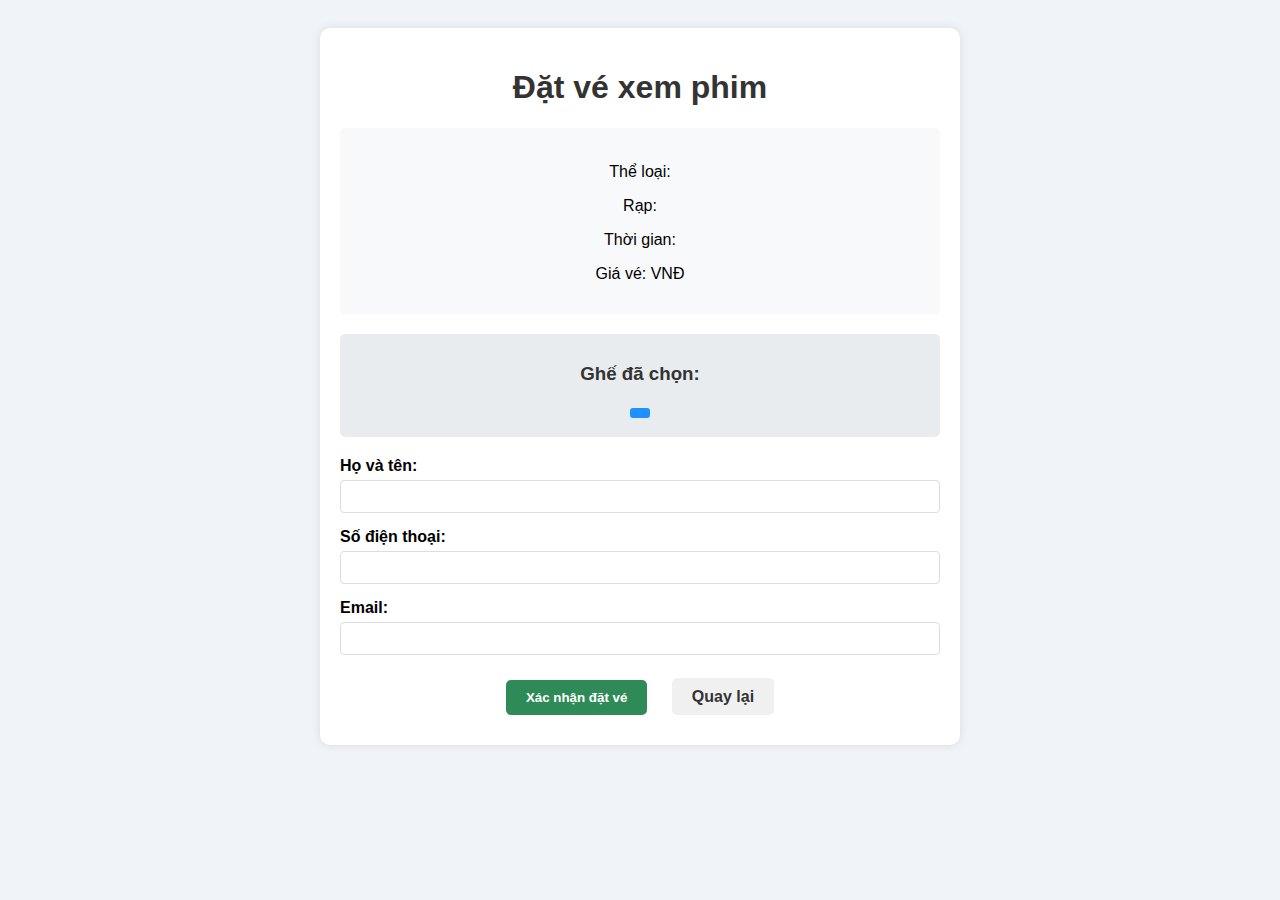
<file: movieticketsystem/target/classes/templates/booking.html>
<!DOCTYPE html>
<html xmlns:th="http://www.thymeleaf.org">
  <head>
    <title>Đặt vé xem phim</title>
    <link rel="stylesheet" th:href="@{/css/styles.css}" />
    <style>
      body {
        font-family: Arial, sans-serif;
        background-color: #f0f4f8;
        text-align: center;
        padding: 20px;
      }

      .container {
        max-width: 600px;
        margin: 0 auto;
        background-color: white;
        padding: 20px;
        border-radius: 10px;
        box-shadow: 0 0 10px rgba(0, 0, 0, 0.1);
      }

      h1,
      h2,
      h3 {
        color: #333;
      }

      .movie-info {
        margin-bottom: 20px;
        padding: 15px;
        background-color: #f8f9fa;
        border-radius: 5px;
      }

      .form-group {
        margin-bottom: 15px;
        text-align: left;
      }

      label {
        display: block;
        margin-bottom: 5px;
        font-weight: bold;
      }

      input[type="text"],
      input[type="email"],
      input[type="tel"] {
        width: 100%;
        padding: 8px;
        border: 1px solid #ddd;
        border-radius: 4px;
        box-sizing: border-box;
      }

      .btn {
        padding: 10px 20px;
        margin: 10px;
        border: none;
        border-radius: 5px;
        cursor: pointer;
        font-weight: bold;
      }

      .submit-btn {
        background-color: #2e8b57;
        color: white;
      }

      .back-btn {
        background-color: #f0f0f0;
        color: #333;
        text-decoration: none;
      }

      .selected-seats {
        margin: 20px 0;
        padding: 10px;
        background-color: #e9ecef;
        border-radius: 5px;
      }

      .seat-tag {
        display: inline-block;
        padding: 5px 10px;
        margin: 5px;
        background-color: #1e90ff;
        color: white;
        border-radius: 3px;
      }
    </style>
  </head>
  <body>
    <div class="container">
      <h1>Đặt vé xem phim</h1>

      <div class="movie-info">
        <h2 th:text="${selectedShowtime.movie.title}"></h2>
        <p>Thể loại: <span th:text="${selectedShowtime.movie.genre}"></span></p>
        <p>Rạp: <span th:text="${selectedShowtime.theater.name}"></span></p>
        <p>Thời gian: <span th:text="${selectedShowtime.showtime}"></span></p>
        <p>
          Giá vé:
          <span th:text="${selectedShowtime.movie.ticketPrice}"></span> VNĐ
        </p>
      </div>

      <div class="selected-seats">
        <h3>Ghế đã chọn:</h3>
        <div th:each="seat : ${seats}">
          <span class="seat-tag" th:text="${seat.seatCode}"></span>
        </div>
      </div>

      <form th:action="@{/seats/book}" method="post">
        <input
          type="hidden"
          name="showtimeId"
          th:value="${selectedShowtime.id}"
        />
        <div th:each="seat : ${seats}">
          <input type="hidden" name="seatIds" th:value="${seat.id}" />
        </div>

        <div class="form-group">
          <label for="customerName">Họ và tên:</label>
          <input type="text" id="customerName" name="customerName" required />
        </div>

        <div class="form-group">
          <label for="phone">Số điện thoại:</label>
          <input type="tel" id="phone" name="phone" required />
        </div>

        <div class="form-group">
          <label for="email">Email:</label>
          <input type="email" id="email" name="email" required />
        </div>

        <div>
          <button type="submit" class="btn submit-btn">Xác nhận đặt vé</button>
          <a
            th:href="@{/tickets/select-seats(showtimeId=${selectedShowtime.id})}"
            class="btn back-btn"
            >Quay lại</a
          >
        </div>
      </form>
    </div>
  </body>
</html>
</file>
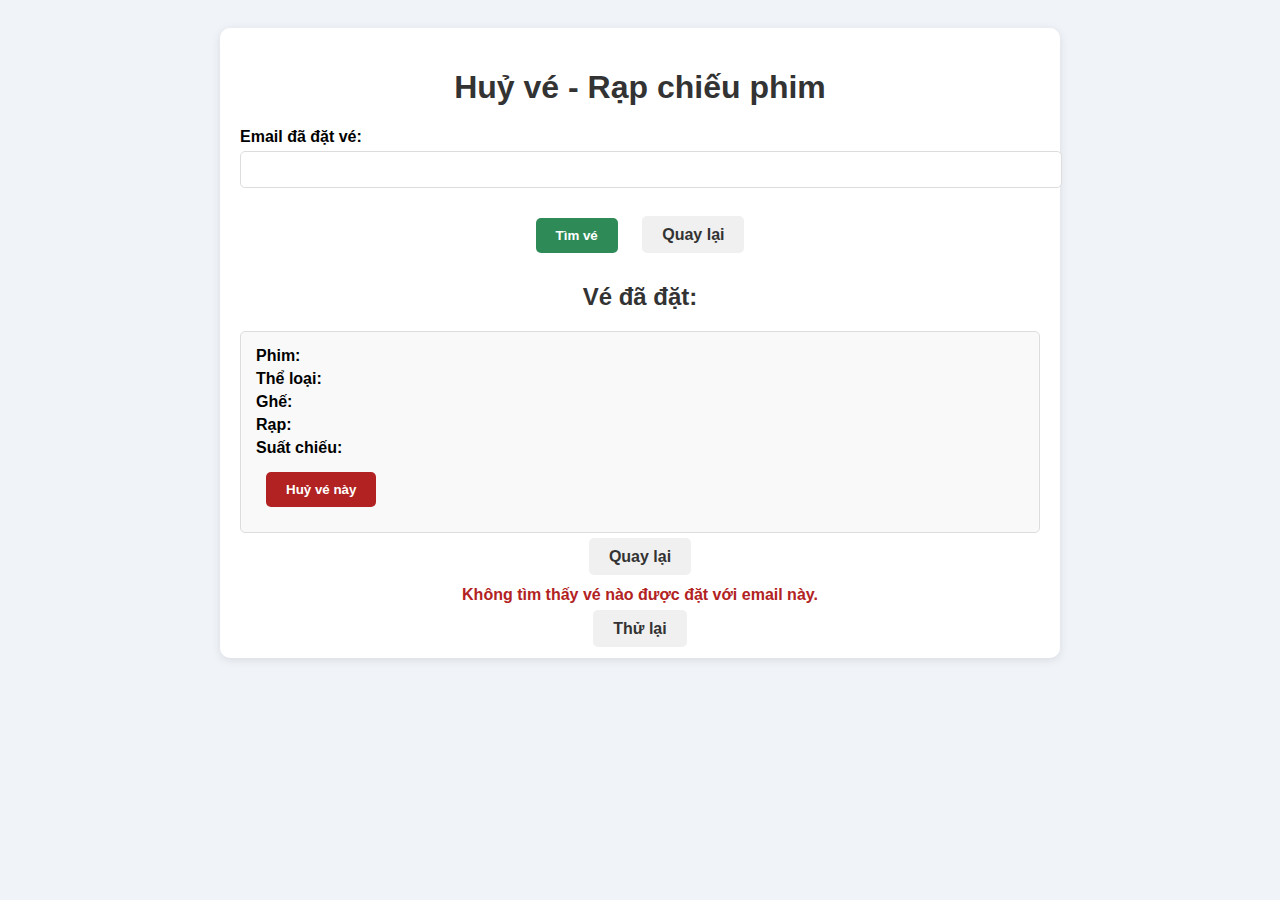
<file: movieticketsystem/target/classes/templates/cancel-ticket.html>
<!DOCTYPE html>
<html xmlns:th="http://www.thymeleaf.org">
  <head>
    <title>Huỷ vé - Rạp chiếu phim</title>
    <link rel="stylesheet" th:href="@{/css/styles.css}" />
    <style>
      body {
        font-family: Arial, sans-serif;
        background-color: #f0f4f8;
        text-align: center;
        padding: 20px;
      }

      h1,
      h2,
      h3 {
        color: #333;
      }

      .container {
        max-width: 800px;
        margin: 0 auto;
        background-color: white;
        padding: 20px;
        border-radius: 10px;
        box-shadow: 0 2px 10px rgba(0, 0, 0, 0.1);
      }

      .form-group {
        margin-bottom: 20px;
        text-align: left;
      }

      .form-group label {
        display: block;
        margin-bottom: 5px;
        font-weight: bold;
      }

      .form-group input {
        width: 100%;
        padding: 10px;
        border: 1px solid #ddd;
        border-radius: 5px;
      }

      .btn {
        padding: 10px 20px;
        margin: 10px;
        border: none;
        border-radius: 5px;
        cursor: pointer;
        font-weight: bold;
      }

      .btn-primary {
        background-color: #2e8b57;
        color: white;
      }

      .btn-secondary {
        background-color: #f0f0f0;
        color: #333;
        text-decoration: none;
      }

      .ticket-list {
        margin-top: 20px;
      }

      .ticket-item {
        border: 1px solid #ddd;
        border-radius: 5px;
        padding: 15px;
        margin-bottom: 15px;
        text-align: left;
        background-color: #f9f9f9;
      }

      .ticket-detail {
        margin-bottom: 5px;
      }

      .cancel-btn {
        background-color: #b22222;
        color: white;
      }

      .message {
        margin-top: 20px;
        font-weight: bold;
      }

      .success {
        color: #2e8b57;
      }

      .error {
        color: #b22222;
      }
    </style>
  </head>
  <body>
    <div class="container">
      <h1>Huỷ vé - Rạp chiếu phim</h1>

      <!-- Form tìm kiếm vé bằng email -->
      <div th:if="${tickets == null}">
        <form th:action="@{/tickets/find}" method="post">
          <div class="form-group">
            <label for="email">Email đã đặt vé:</label>
            <input type="email" id="email" name="email" required />
          </div>
          <button type="submit" class="btn btn-primary">Tìm vé</button>
          <a th:href="@{/}" class="btn btn-secondary">Quay lại</a>
        </form>
      </div>

      <!-- Hiển thị danh sách vé -->
      <div th:if="${tickets != null && !tickets.isEmpty()}" class="ticket-list">
        <h2>Vé đã đặt:</h2>
        <div th:each="ticket : ${tickets}" class="ticket-item">
          <div class="ticket-detail">
            <strong>Phim:</strong> <span th:text="${ticket.movie.title}"></span>
          </div>
          <div class="ticket-detail">
            <strong>Thể loại:</strong>
            <span th:text="${ticket.movie.genre}"></span>
          </div>
          <div class="ticket-detail">
            <strong>Ghế:</strong>
            <span th:text="${ticket.seat.seatCode}"></span>
          </div>
          <div class="ticket-detail">
            <strong>Rạp:</strong>
            <span th:text="${ticket.showtime.theater.name}"></span>
          </div>
          <div class="ticket-detail">
            <strong>Suất chiếu:</strong>
            <span th:text="${ticket.showtime.showtime}"></span>
          </div>
          <form th:action="@{/tickets/cancel}" method="post">
            <input type="hidden" name="seatId" th:value="${ticket.seat.id}" />
            <input type="hidden" name="email" th:value="${email}" />
            <input
              type="hidden"
              name="showtimeId"
              th:value="${ticket.showtime.id}"
            />
            <button type="submit" class="btn cancel-btn">Huỷ vé này</button>
          </form>
        </div>
        <a th:href="@{/tickets/cancel}" class="btn btn-secondary">Quay lại</a>
      </div>

      <!-- Thông báo không tìm thấy vé -->
      <div
        th:if="${tickets != null && tickets.isEmpty()}"
        class="message error"
      >
        <p>Không tìm thấy vé nào được đặt với email này.</p>
        <a th:href="@{/tickets/cancel}" class="btn btn-secondary">Thử lại</a>
      </div>

      <!-- Hiển thị thông báo -->
      <div
        th:if="${message}"
        th:class="'message ' + (${success} ? 'success' : 'error')"
        th:text="${message}"
      ></div>
    </div>
  </body>
</html>
</file>
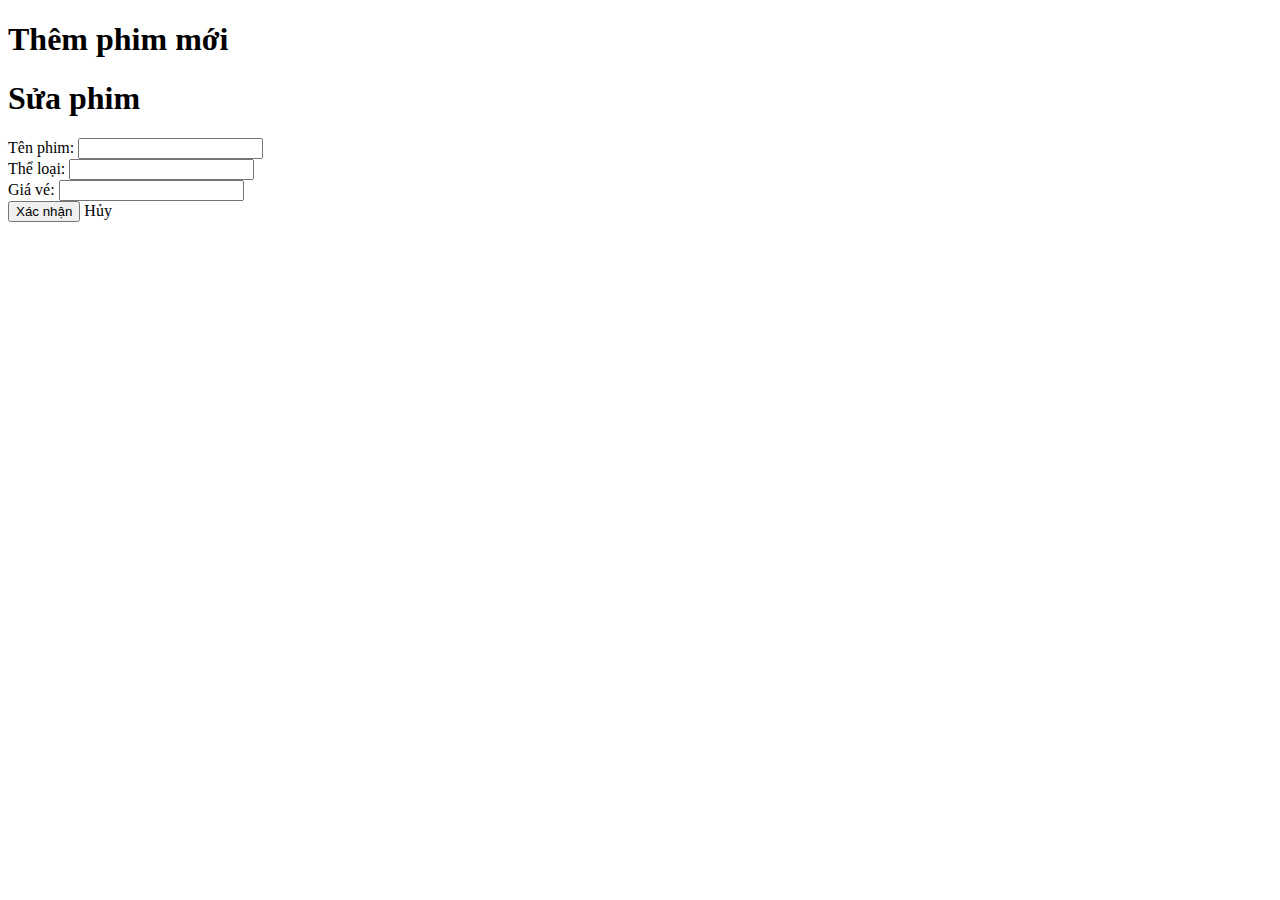
<file: movieticketsystem/target/classes/templates/movie_form.html>
<!DOCTYPE html>
<html xmlns:th="http://www.thymeleaf.org">
  <head>
    <title>Quản lý phim</title>
    <link rel="stylesheet" th:href="@{/css/styles.css}" />
  </head>
  <body>
    <div class="container">
      <h1 th:if="${movie.id == null || movie.id == 0}">Thêm phim mới</h1>
      <h1 th:unless="${movie.id == null || movie.id == 0}">Sửa phim</h1>

      <div th:if="${message}" th:text="${message}" class="message"></div>

      <form
        th:action="${movie.id == null || movie.id == 0} ? @{/movies/add} : @{/movies/edit/{id}(id=${movie.id})}"
        th:object="${movie}"
        method="post"
      >
        <!-- Thêm trường ẩn chứa id -->
        <input type="hidden" th:field="*{id}" />

        <div>
          <label>Tên phim:</label>
          <input type="text" th:field="*{title}" required />
        </div>
        <div>
          <label>Thể loại:</label>
          <input type="text" th:field="*{genre}" required />
        </div>
        <div>
          <label>Giá vé:</label>
          <input
            type="number"
            step="0.01"
            min="0.01"
            th:field="*{ticketPrice}"
            required
          />
        </div>
        <button type="submit" class="book-btn">Xác nhận</button>
        <a th:href="@{/movies}" class="cancel-btn">Hủy</a>
      </form>
    </div>
  </body>
</html>
</file>
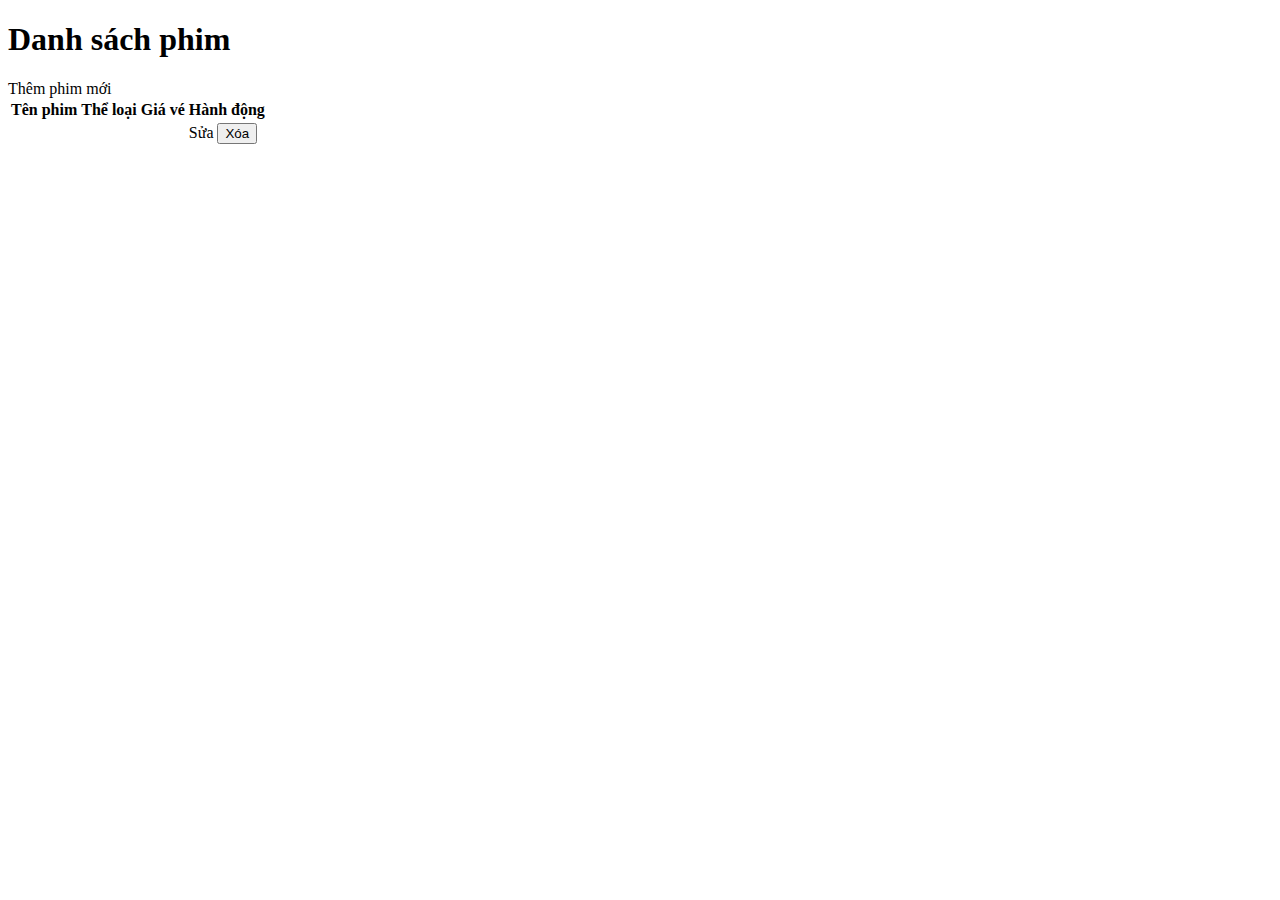
<file: movieticketsystem/target/classes/templates/movie_list.html>
<!DOCTYPE html>
<html xmlns:th="http://www.thymeleaf.org">
  <head>
    <title>Danh sách phim</title>
    <link rel="stylesheet" th:href="@{/css/styles.css}" />
  </head>
  <body>
    <div class="container">
      <h1>Danh sách phim</h1>
      <a th:href="@{/movies/add}" class="book-btn">Thêm phim mới</a>
      <table>
        <tr>
          <th>Tên phim</th>
          <th>Thể loại</th>
          <th>Giá vé</th>
          <th>Hành động</th>
        </tr>
        <tr th:each="movie : ${movies}">
          <td th:text="${movie.title}"></td>
          <td th:text="${movie.genre}"></td>
          <td th:text="${movie.ticketPrice}"></td>
          <td>
            <a th:href="@{/movies/edit/{id}(id=${movie.id})}" class="book-btn"
              >Sửa</a
            >
            <form
              th:action="@{/movies/delete/{id}(id=${movie.id})}"
              method="post"
              style="display: inline"
            >
              <button type="submit" class="cancel-btn">Xóa</button>
            </form>
          </td>
        </tr>
      </table>
      <div th:if="${message}" th:text="${message}" class="message"></div>
    </div>
  </body>
</html>
</file>
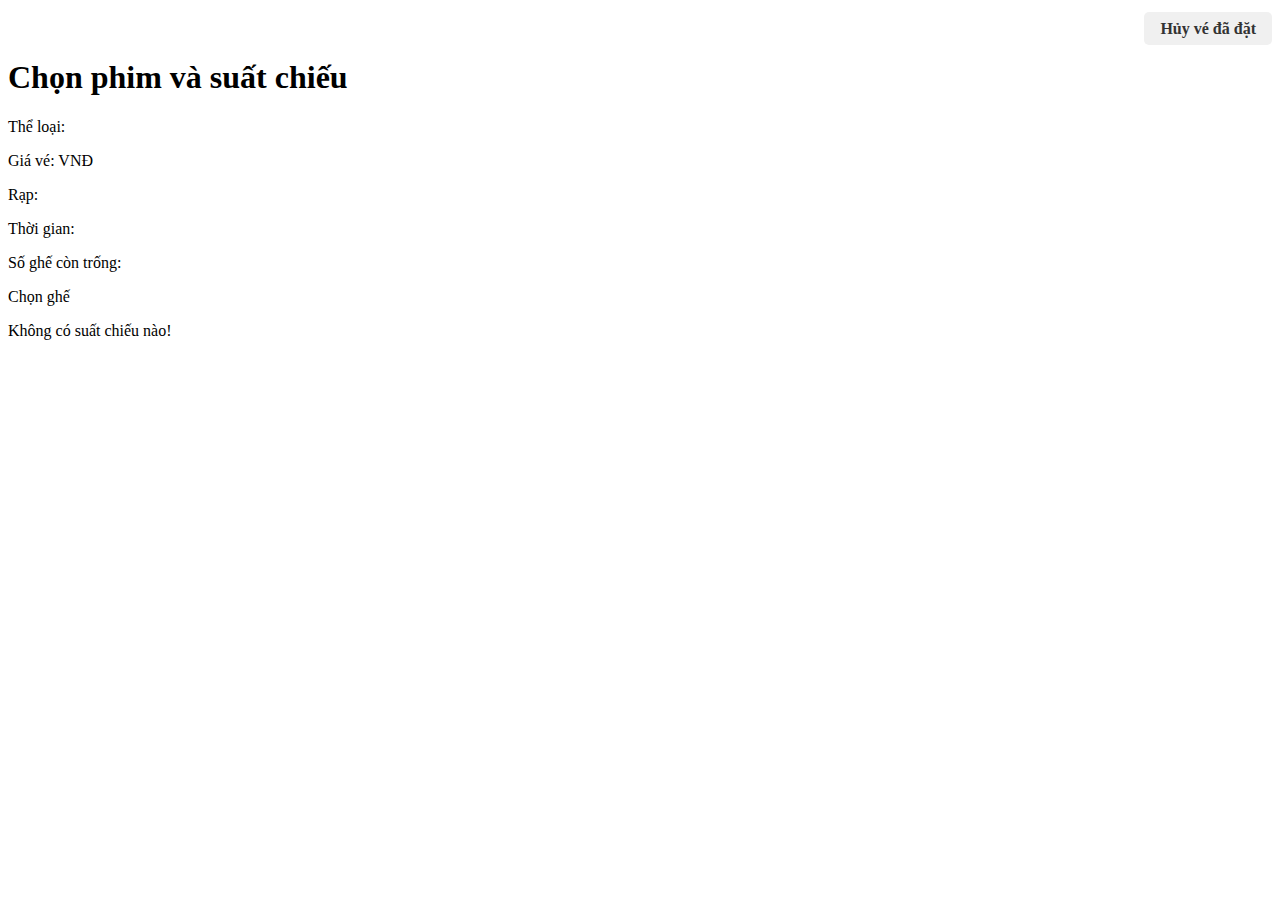
<file: movieticketsystem/target/classes/templates/movie_selection.html>
<!DOCTYPE html>
<html xmlns:th="http://www.thymeleaf.org">
  <head>
    <title>Chọn phim và suất chiếu</title>
    <link rel="stylesheet" th:href="@{/css/styles.css}" />
  </head>
  <body>
    <div class="container">
      <!-- Thêm nút hoặc link đến trang hủy vé ở vị trí phù hợp trong trang movie_selection.html -->
      <div class="header-actions" style="margin: 20px 0; text-align: right">
        <a
          th:href="@{/tickets/cancel}"
          class="btn btn-secondary"
          style="
            padding: 8px 16px;
            background-color: #f0f0f0;
            color: #333;
            text-decoration: none;
            border-radius: 5px;
            font-weight: bold;
          "
          >Hủy vé đã đặt</a
        >
      </div>
      <h1>Chọn phim và suất chiếu</h1>

      <div class="movie-list">
        <div th:each="movie : ${movies}" class="movie-card">
          <h2 th:text="${movie.title}"></h2>
          <p>Thể loại: <span th:text="${movie.genre}"></span></p>
          <p>Giá vé: <span th:text="${movie.ticketPrice}"></span> VNĐ</p>

          <div class="showtime-list">
            <div th:if="${showtimesByMovie[movie.id].size() > 0}">
              <div
                th:each="showtime : ${showtimesByMovie[movie.id]}"
                class="showtime-card"
              >
                <p>Rạp: <span th:text="${showtime.theater.name}"></span></p>
                <p>Thời gian: <span th:text="${showtime.showtime}"></span></p>
                <p>
                  Số ghế còn trống:
                  <span th:text="${showtime.availableSeats}"></span>
                </p>
                <a
                  th:href="@{/tickets/select-seats(showtimeId=${showtime.id})}"
                  class="btn"
                  >Chọn ghế</a
                >
              </div>
            </div>
            <div th:if="${showtimesByMovie[movie.id].size() == 0}">
              <p>Không có suất chiếu nào!</p>
            </div>
          </div>
        </div>
      </div>
    </div>
  </body>
</html>
</file>
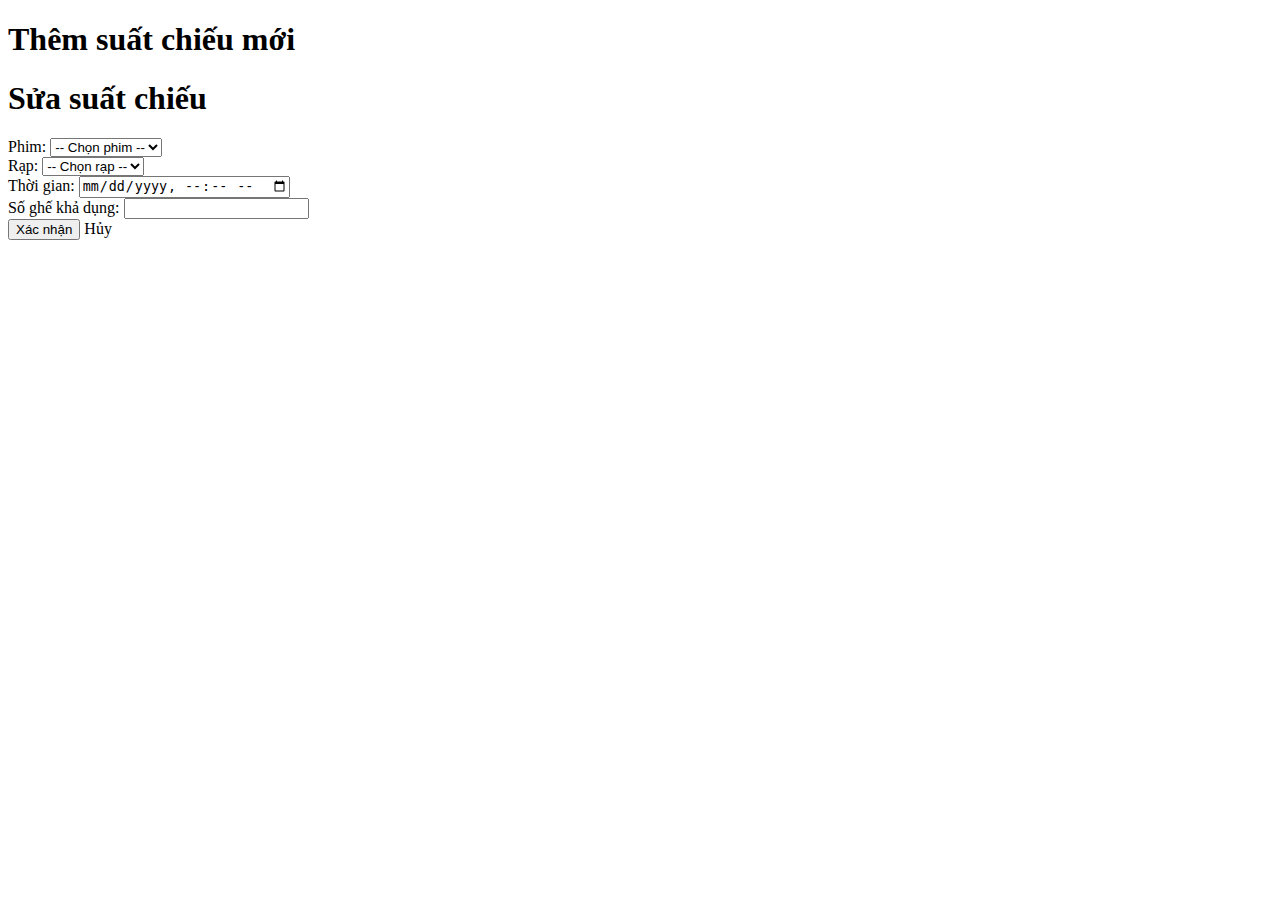
<file: movieticketsystem/target/classes/templates/showtime_form.html>
<!DOCTYPE html>
<html xmlns:th="http://www.thymeleaf.org">
  <head>
    <title>Quản lý suất chiếu</title>
    <link rel="stylesheet" th:href="@{/css/styles.css}" />
    <script>
      function validateForm() {
        const movieId = document.querySelector('select[name="movieId"]').value;
        const theaterId = document.querySelector(
          'select[name="theaterId"]'
        ).value;
        const showtime = document.querySelector('input[name="showtime"]').value;
        const availableSeats = document.querySelector(
          'input[name="availableSeats"]'
        ).value;

        if (!movieId) {
          alert("Vui lòng chọn phim");
          return false;
        }

        if (!theaterId) {
          alert("Vui lòng chọn rạp");
          return false;
        }

        if (!showtime) {
          alert("Vui lòng chọn thời gian chiếu");
          return false;
        }

        if (!availableSeats || availableSeats <= 0) {
          alert("Số ghế khả dụng phải lớn hơn 0");
          return false;
        }

        return true;
      }
    </script>
  </head>
  <body>
    <div class="container">
      <h1 th:if="${showtime.id == null || showtime.id == 0}">
        Thêm suất chiếu mới
      </h1>
      <h1 th:unless="${showtime.id == null || showtime.id == 0}">
        Sửa suất chiếu
      </h1>

      <!-- Fix the form action URL based on whether this is an add or edit operation -->
      <form
        th:action="${showtime.id == null || showtime.id == 0} ? @{/showtimes/add} : @{/showtimes/edit/{id}(id=${showtime.id})}"
        th:object="${showtime}"
        method="post"
        onsubmit="return validateForm();"
      >
        <div>
          <label>Phim:</label>
          <select name="movieId" required>
            <option value="">-- Chọn phim --</option>
            <option
              th:each="movie : ${movies}"
              th:value="${movie.id}"
              th:text="${movie.title}"
              th:selected="${showtime.movie != null and showtime.movie.id == movie.id}"
            ></option>
          </select>
        </div>
        <div>
          <label>Rạp:</label>
          <select name="theaterId" required>
            <option value="">-- Chọn rạp --</option>
            <option
              th:each="theater : ${theaters}"
              th:value="${theater.id}"
              th:text="${theater.name}"
              th:selected="${showtime.theater != null and showtime.theater.id == theater.id}"
            ></option>
          </select>
        </div>
        <div>
          <label>Thời gian:</label>
          <input
            type="datetime-local"
            th:field="*{showtime}"
            th:value="${showtime.showtime != null ? #temporals.format(showtime.showtime, 'yyyy-MM-dd''T''HH:mm') : ''}"
            required
          />
        </div>
        <div>
          <label>Số ghế khả dụng:</label>
          <input type="number" th:field="*{availableSeats}" min="1" required />
        </div>

        <!-- Only include ID field if it's a valid ID (greater than 0) -->
        <input
          type="hidden"
          th:if="${showtime.id != null && showtime.id > 0}"
          th:field="*{id}"
        />

        <button type="submit" class="book-btn">Xác nhận</button>
        <a th:href="@{/showtimes}" class="cancel-btn">Hủy</a>
      </form>
    </div>
  </body>
</html>
</file>
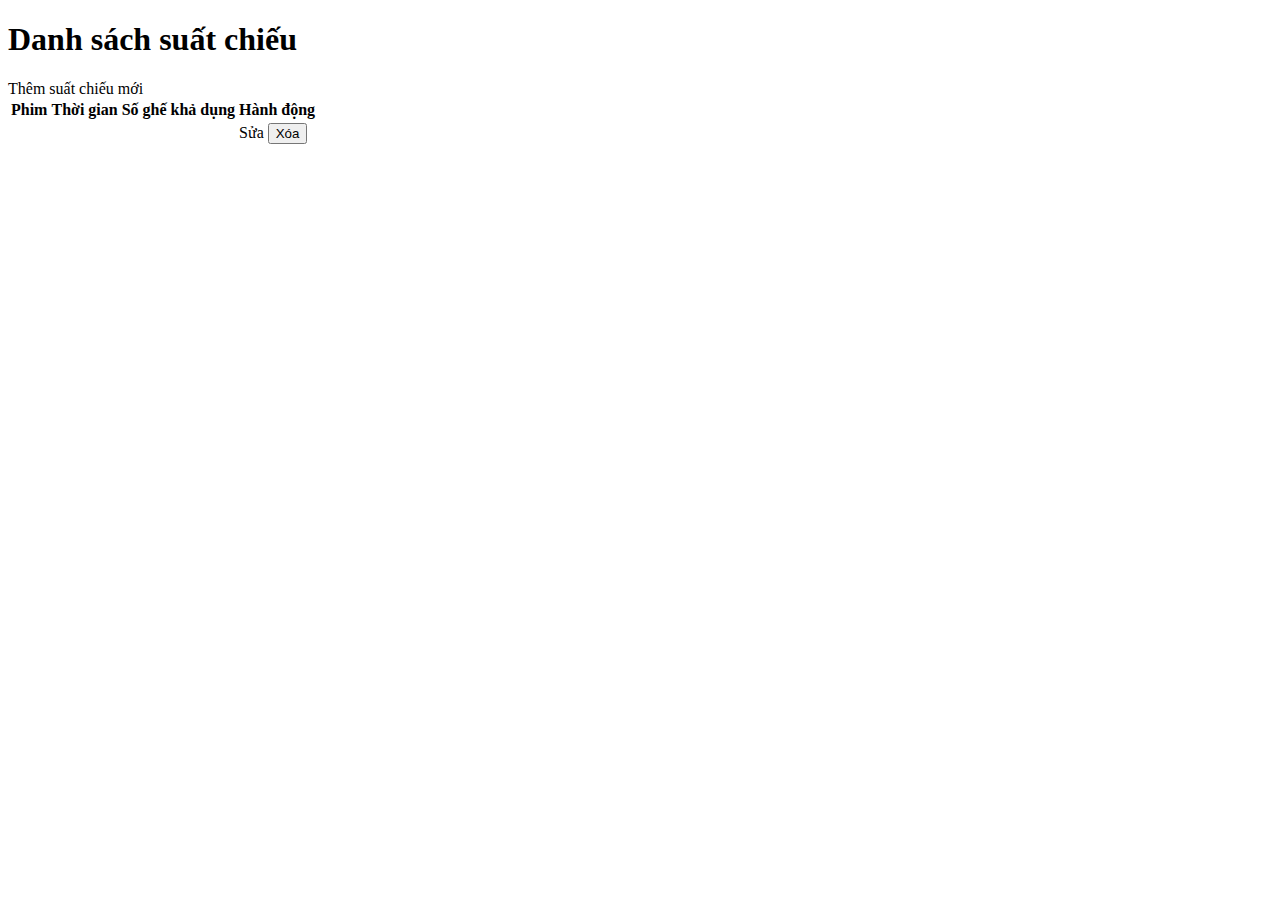
<file: movieticketsystem/target/classes/templates/showtime_list.html>
<!DOCTYPE html>
<html xmlns:th="http://www.thymeleaf.org">
  <head>
    <title>Danh sách suất chiếu</title>
    <link rel="stylesheet" th:href="@{/css/styles.css}" />
  </head>
  <body>
    <div class="container">
      <h1>Danh sách suất chiếu</h1>
      <a th:href="@{/showtimes/add}" class="book-btn">Thêm suất chiếu mới</a>
      <table>
        <tr>
          <th>Phim</th>
          <th>Thời gian</th>
          <th>Số ghế khả dụng</th>
          <th>Hành động</th>
        </tr>
        <tr th:each="showtime : ${showtimes}">
          <td th:text="${showtime.movie.title}"></td>
          <td th:text="${showtime.showtime}"></td>
          <td th:text="${showtime.availableSeats}"></td>
          <td>
            <a
              th:href="@{/showtimes/edit/{id}(id=${showtime.id})}"
              class="book-btn"
              >Sửa</a
            >
            <form
              th:action="@{/showtimes/delete/{id}(id=${showtime.id})}"
              method="post"
              style="display: inline"
            >
              <button type="submit" class="cancel-btn">Xóa</button>
            </form>
          </td>
        </tr>
      </table>
      <div th:if="${message}" th:text="${message}" class="message"></div>
    </div>
  </body>
</html>
</file>
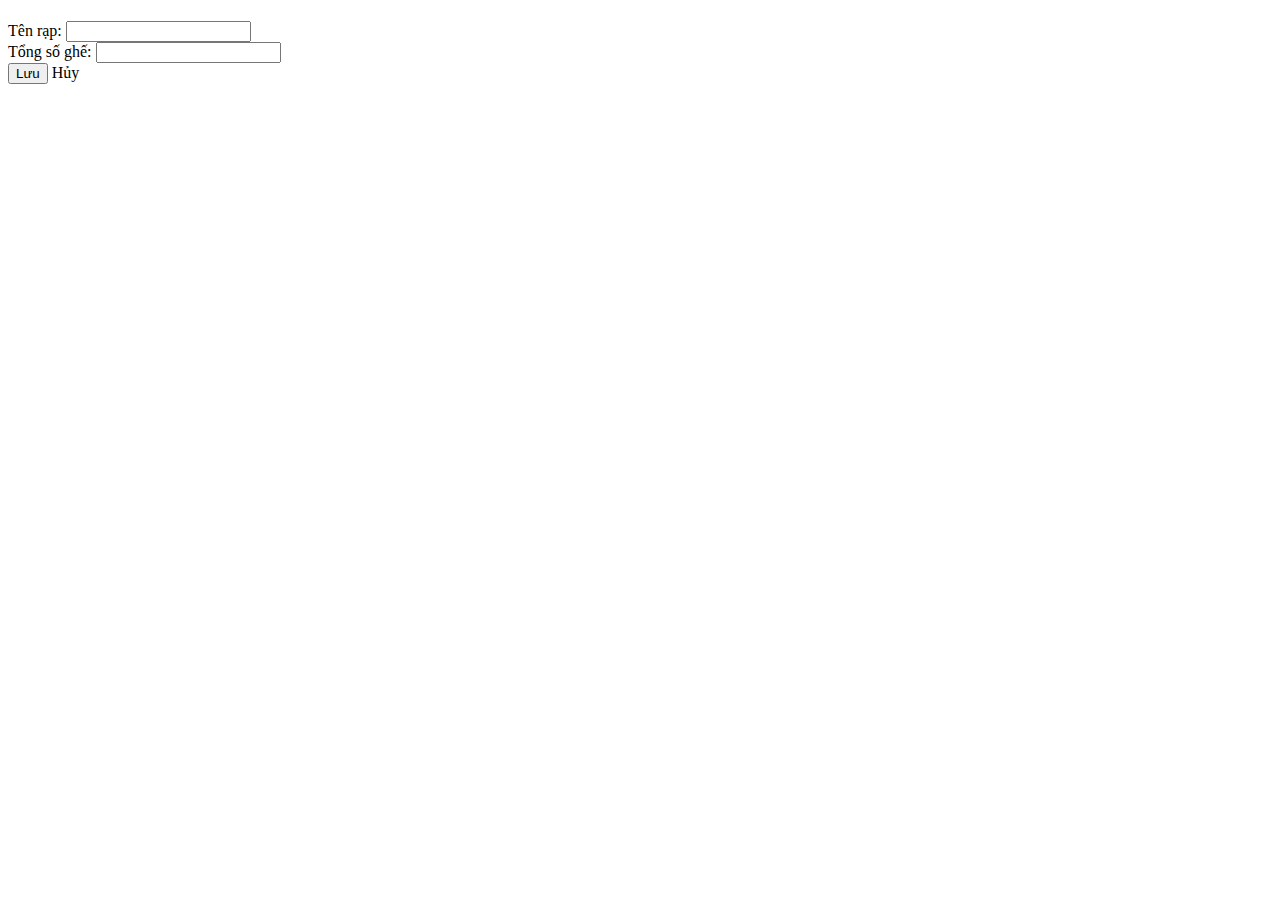
<file: movieticketsystem/target/classes/templates/theater_form.html>
<!DOCTYPE html>
<html xmlns:th="http://www.thymeleaf.org">
  <head>
    <title>Thêm/Sửa rạp chiếu</title>
    <link rel="stylesheet" th:href="@{/css/styles.css}" />
  </head>
  <body>
    <div class="container">
      <h1
        th:text="${theater.id == null ? 'Thêm rạp mới' : 'Sửa thông tin rạp'}"
      ></h1>

      <form
        th:action="@{${theater.id == null ? '/theaters/add' : '/theaters/edit/' + theater.id}}"
        method="post"
      >
        <div class="form-group">
          <label for="name">Tên rạp:</label>
          <input
            type="text"
            id="name"
            name="name"
            th:value="${theater.name}"
            required
          />
        </div>

        <div class="form-group">
          <label for="totalSeats">Tổng số ghế:</label>
          <input
            type="number"
            id="totalSeats"
            name="totalSeats"
            th:value="${theater.totalSeats}"
            required
            min="1"
          />
        </div>

        <div class="form-actions">
          <button type="submit" class="save-btn">Lưu</button>
          <a th:href="@{/theaters}" class="cancel-btn">Hủy</a>
        </div>
      </form>
    </div>
  </body>
</html>
</file>
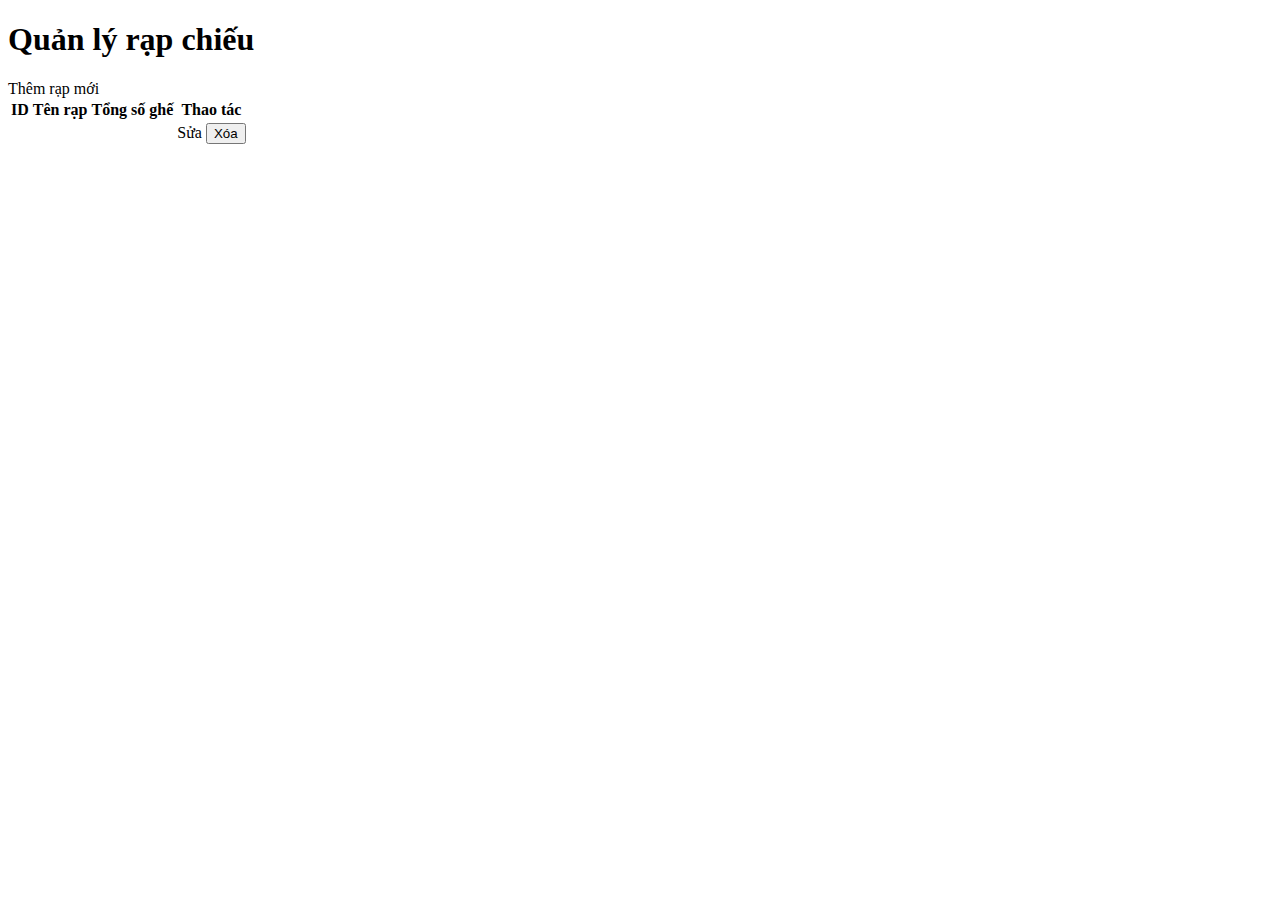
<file: movieticketsystem/target/classes/templates/theater_list.html>
<!DOCTYPE html>
<html xmlns:th="http://www.thymeleaf.org">
  <head>
    <title>Quản lý rạp chiếu</title>
    <link rel="stylesheet" th:href="@{/css/styles.css}" />
  </head>
  <body>
    <div class="container">
      <h1>Quản lý rạp chiếu</h1>

      <a th:href="@{/theaters/add}" class="add-btn">Thêm rạp mới</a>

      <table>
        <thead>
          <tr>
            <th>ID</th>
            <th>Tên rạp</th>
            <th>Tổng số ghế</th>
            <th>Thao tác</th>
          </tr>
        </thead>
        <tbody>
          <tr th:each="theater : ${theaters}">
            <td th:text="${theater.id}"></td>
            <td th:text="${theater.name}"></td>
            <td th:text="${theater.totalSeats}"></td>
            <td>
              <a
                th:href="@{/theaters/edit/{id}(id=${theater.id})}"
                class="edit-btn"
                >Sửa</a
              >
              <form
                th:action="@{/theaters/delete/{id}(id=${theater.id})}"
                method="post"
                style="display: inline"
              >
                <button
                  type="submit"
                  class="delete-btn"
                  onclick="return confirm('Bạn có chắc chắn muốn xóa rạp này?')"
                >
                  Xóa
                </button>
              </form>
            </td>
          </tr>
        </tbody>
      </table>

      <div th:if="${message}" th:text="${message}" class="message"></div>
    </div>
  </body>
</html>
</file>
